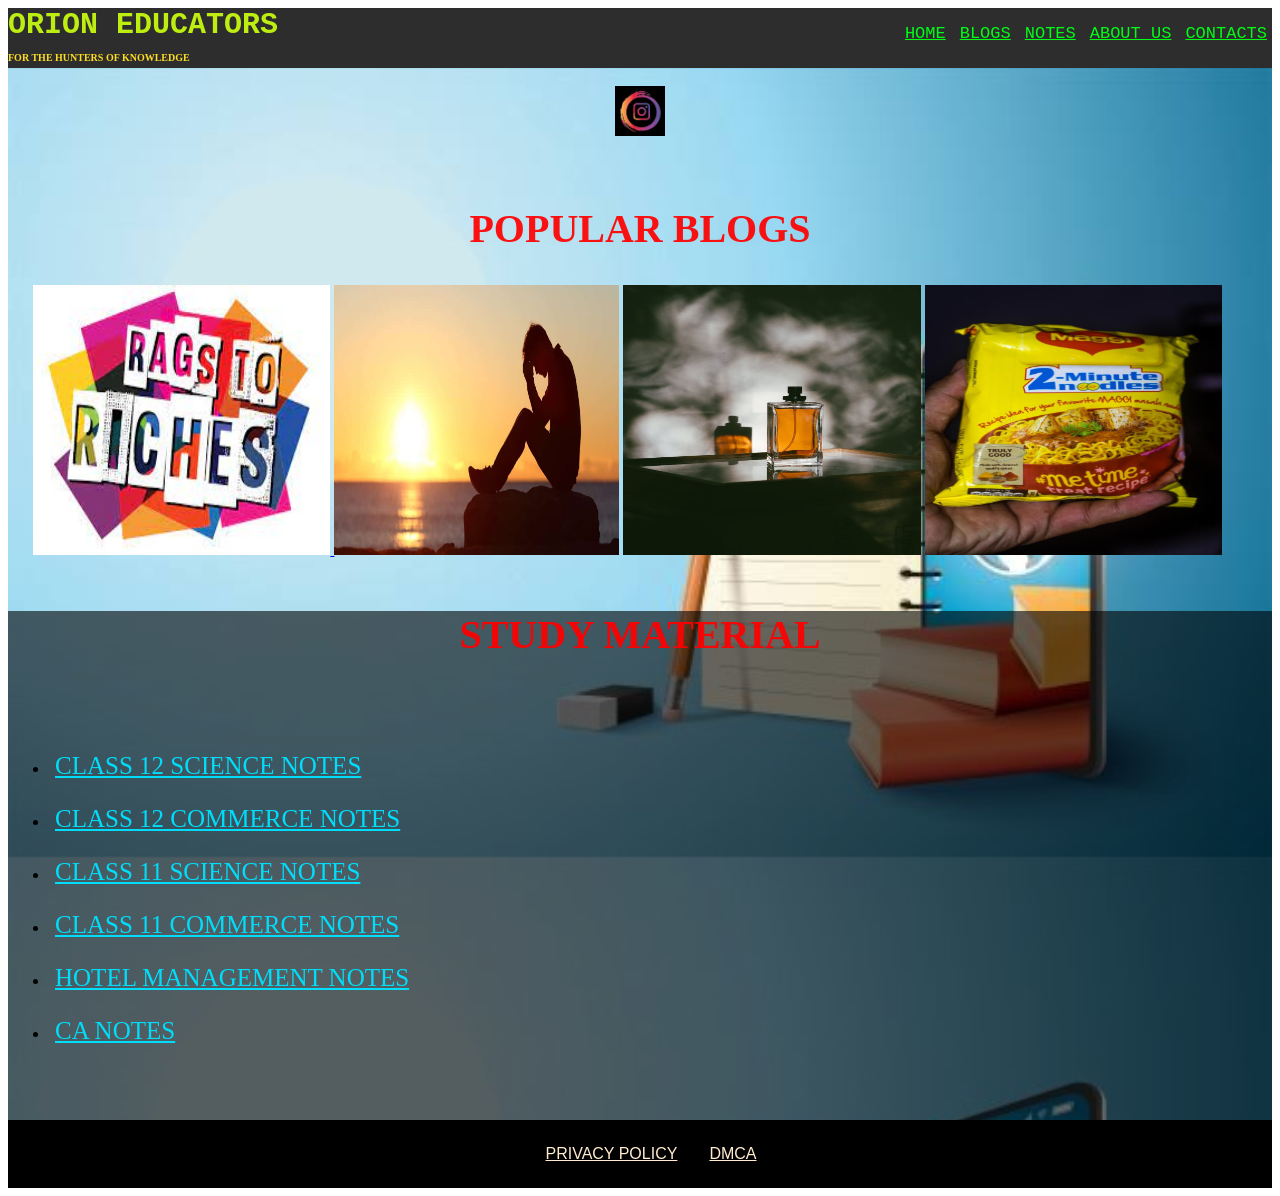
<file: index.html>
<!DOCTYPE html>
<html lang="en">
<head>
    <meta charset="UTF-8">
    <meta http-equiv="X-UA-Compatible" content="IE=edge">
    <meta name="viewport" content="width=device-width, initial-scale=1.0">
    <title>ORION EDUCATORS | HOME</title>
    <link rel="stylesheet" href="home.css">
</head>
<body>
   

    <NAv>
        <label class="logo">ORION EDUCATORS</label>
        <ul>
            <li>
                <a href="home.html">HOME</a>
            </li> 
            <li>
                <a href="bloges.html">BLOGS</a>
            </li>
             
            <li>
                <a href="notes.html">NOTES</a>
            </li>
             <li>
                <a href="about.html">ABOUT US</a>
             </li>
            <li>
                <a href="contact.html">CONTACTS</a>
            </li> 
        </ul>
        <h3>FOR THE HUNTERS OF KNOWLEDGE</h3>
        
    </NAv> 


  <div class="container">

    <!-- <h1>
        ORION EDUCATORS
    </h1> -->

    <br>
        <a class="insta" target="blank" href="https://www.instagram.com/orion_educators/"> <img class="center" src="img/insta logo.jpg" alt="" width="50px" height="50px"> </a>

    <br>
    <br>
    
    <main>
        <section>
            <h2> POPULAR BLOGS </h2>

            <div class="slider">
                

             <a target="blank" href="blog1.html";>  <img src="img/rags to riches.jpg" alt="" width="24%" height="270">  </a>
            
                

             <a target="blank" href="blog2.html"> <img src="img/depression.jpg" alt="" width="23%" height="270"></a>

            

             <a href="notes/Why blame cigarettes when even perfume causes cancer_ -Mousmi Shrivastava.pdf"><img src="img/perfumes.jpeg" alt="" width="24%" height="270"></a>

                
             <a href="notes/SUCCESS STORY OF NESTLE MAGGI🍜 (EVEN AFTER BEING BANNED) - Drashti Panjrolia.pdf"> <img src="img/maggi.jpg" alt="" width="24%" height="270"></a> 

            </div>
        </section>
        
        <br>
     <div class="study">
          <section>
             <h2> STUDY MATERIAL </h2>
             <br>
             <br>
             <li>
                 <a href="12sci.html">CLASS 12 SCIENCE NOTES</a>
             </li>

             <li>
                <a href="12comm.html">CLASS 12 COMMERCE NOTES</a>
             </li>

             <li>
                 <a href="11sci.html">CLASS 11 SCIENCE NOTES</a>
             </li>

             <li>
                 <a href="11comm.html">CLASS 11 COMMERCE NOTES</a>
             </li>
             <li>
                 <a href="11comm.html">HOTEL MANAGEMENT NOTES</a>
             </li>
             <li>
                 <a href="11comm.html">CA NOTES</a>
             </li>
            </section>
         </div>
      
        
    </div>
 
       
    </main>

    

    <footer>
        <section>
            <li>
                <a href="privacy.html">PRIVACY POLICY</a>
            </li>

            <li>
                <a href="dmca.html">DMCA</a>
            </li>

        </section>
    </footer>
    

    

</body>
</html>
</file>
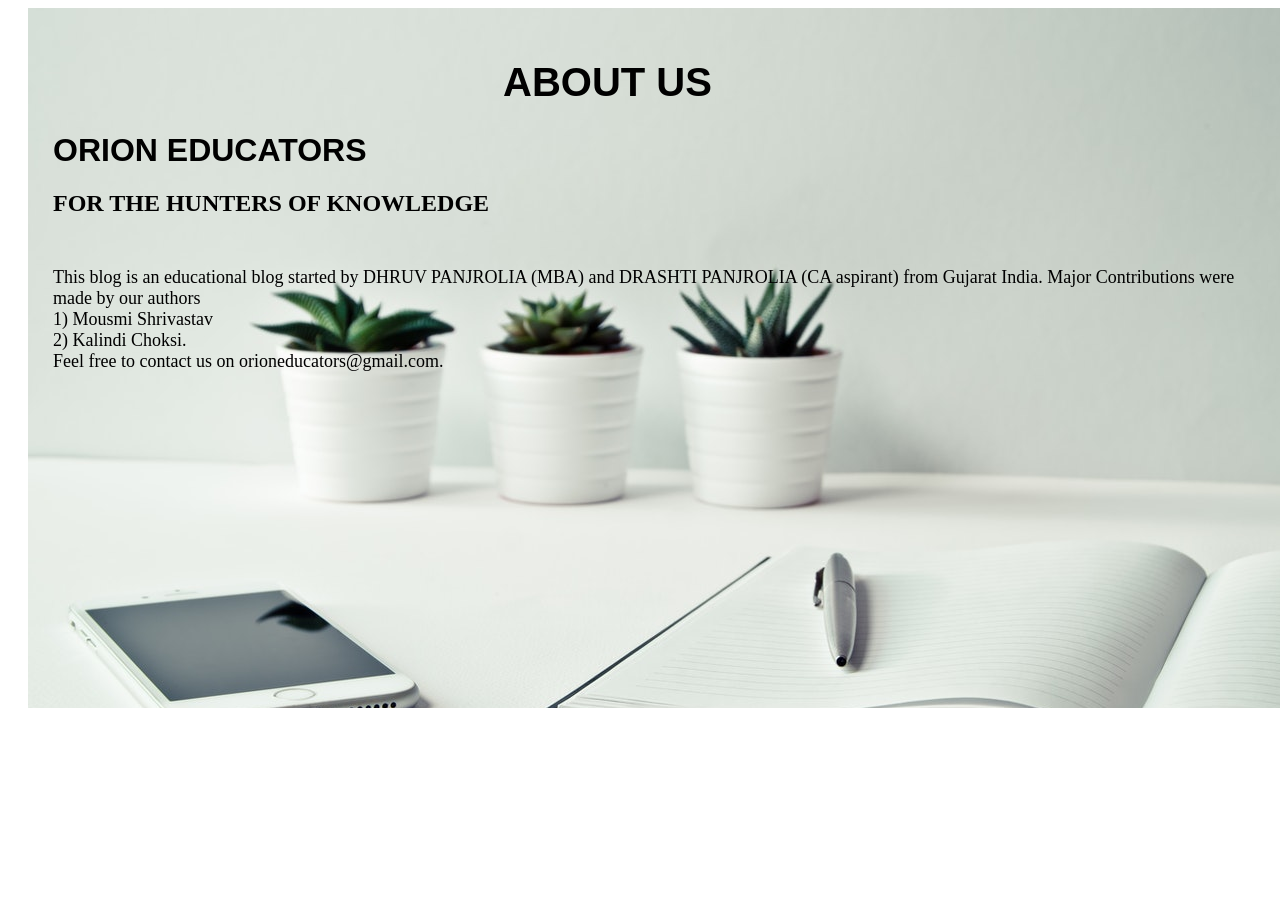
<file: about.html>
<!DOCTYPE html>
<html lang="en">
<head>
    <meta charset="UTF-8">
    <meta http-equiv="X-UA-Compatible" content="IE=edge">
    <meta name="viewport" content="width=device-width, initial-scale=1.0">
    <title>ABOUT US</title>
</head>


<style>

   h1{
       color: black;
       font-family:sans-serif;
   }
   h2{
       font-family:cursive;
   }

   .background{

       background-image:url(img/about\ us\ bgi.jpg);
       height: 650px;
       position:relative;
       left: 20px;

       border :lightgreen;
       padding: 25px;
   }

  .size{
      font-family: Impact, Haettenschweiler, 'Arial Narrow Bold', sans-serif;
      position: relative;
      left: 450px;
      font-size: 40px;
  }

  p{
      /* padding: 40px; */
      font-size: 18px;
      padding-top: 30px;
  }


</style>



<body>
    <div class="background">

        <H1 class="size">ABOUT US</H1>
        
        
        <h1>ORION EDUCATORS </h1>

        <h2>FOR THE HUNTERS OF KNOWLEDGE</h2>
        
        

    <p>This blog is an educational blog started by DHRUV PANJROLIA (MBA) and DRASHTI PANJROLIA (CA aspirant) from Gujarat India. Major Contributions  were made by our authors <br> 1) Mousmi Shrivastav <br> 2)  Kalindi Choksi. <br> Feel free to contact us on orioneducators@gmail.com.</p>
</div>
</body>
</html>
</file>
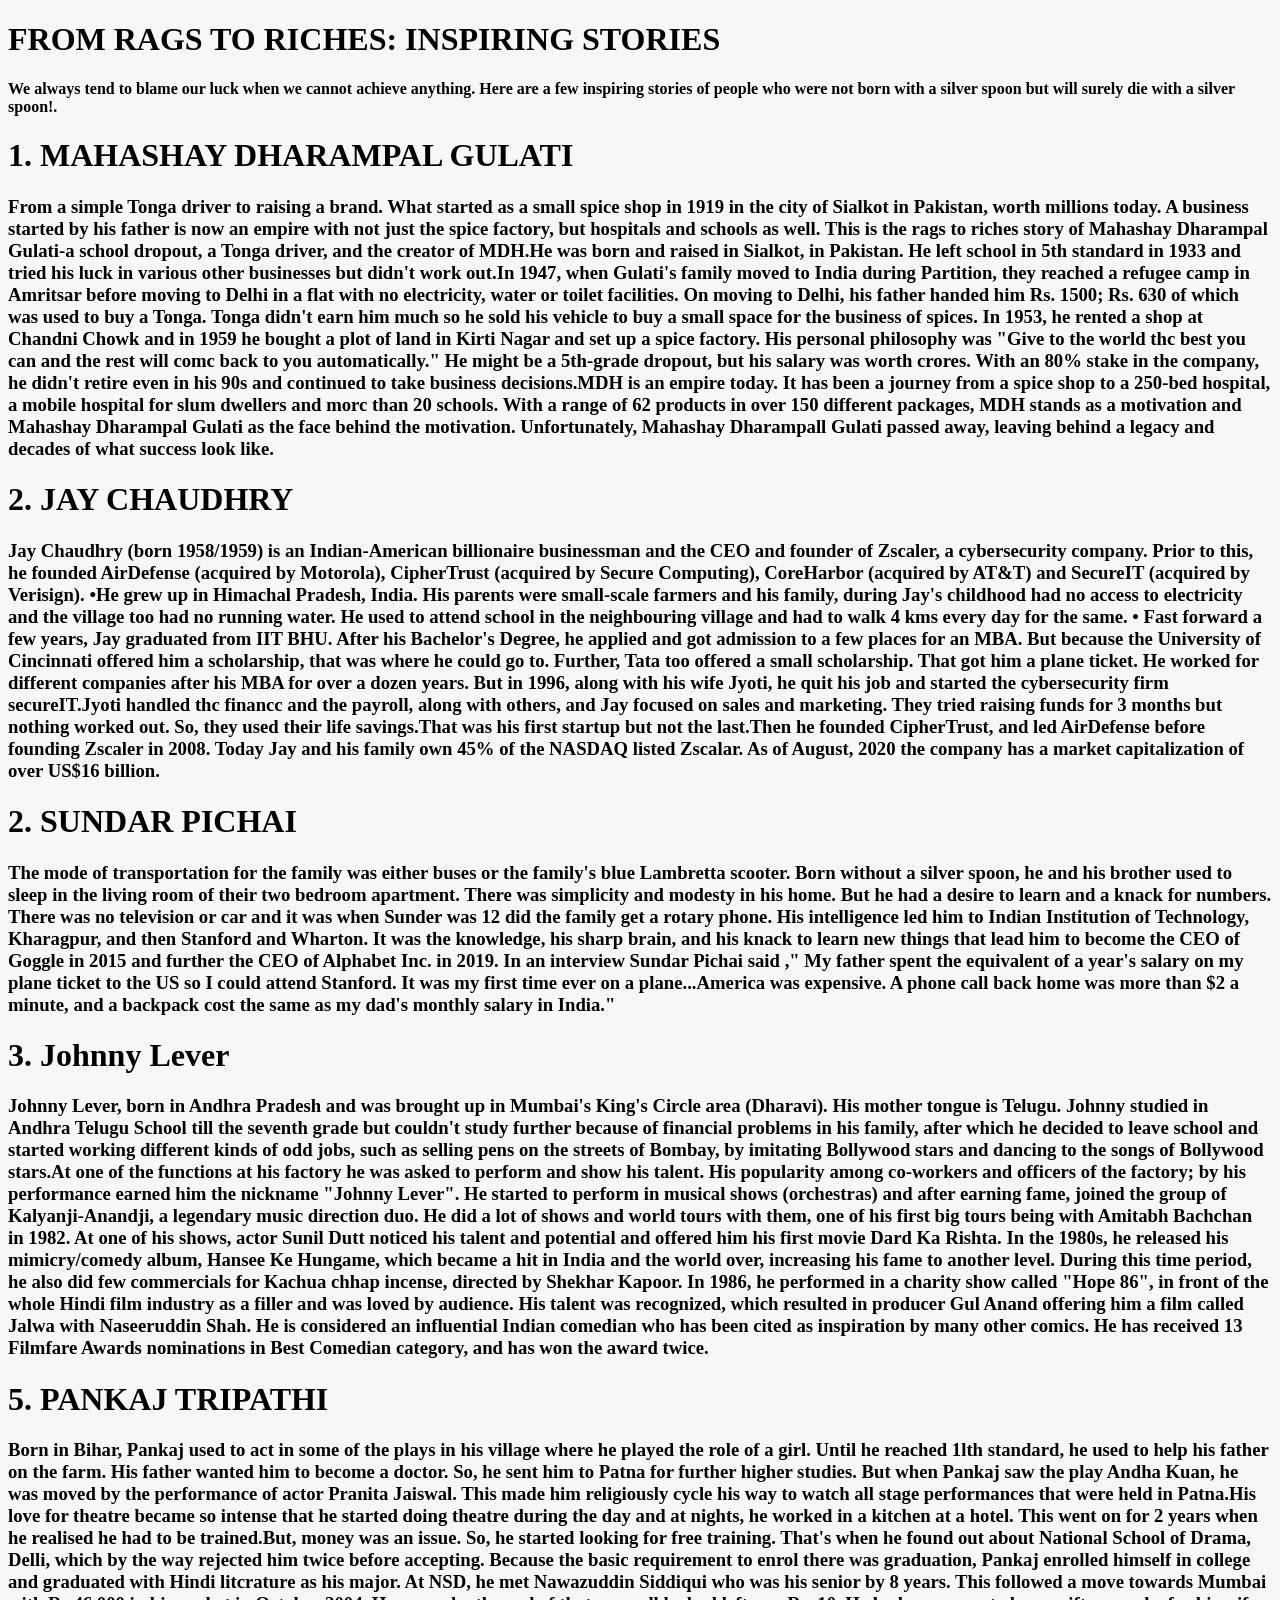
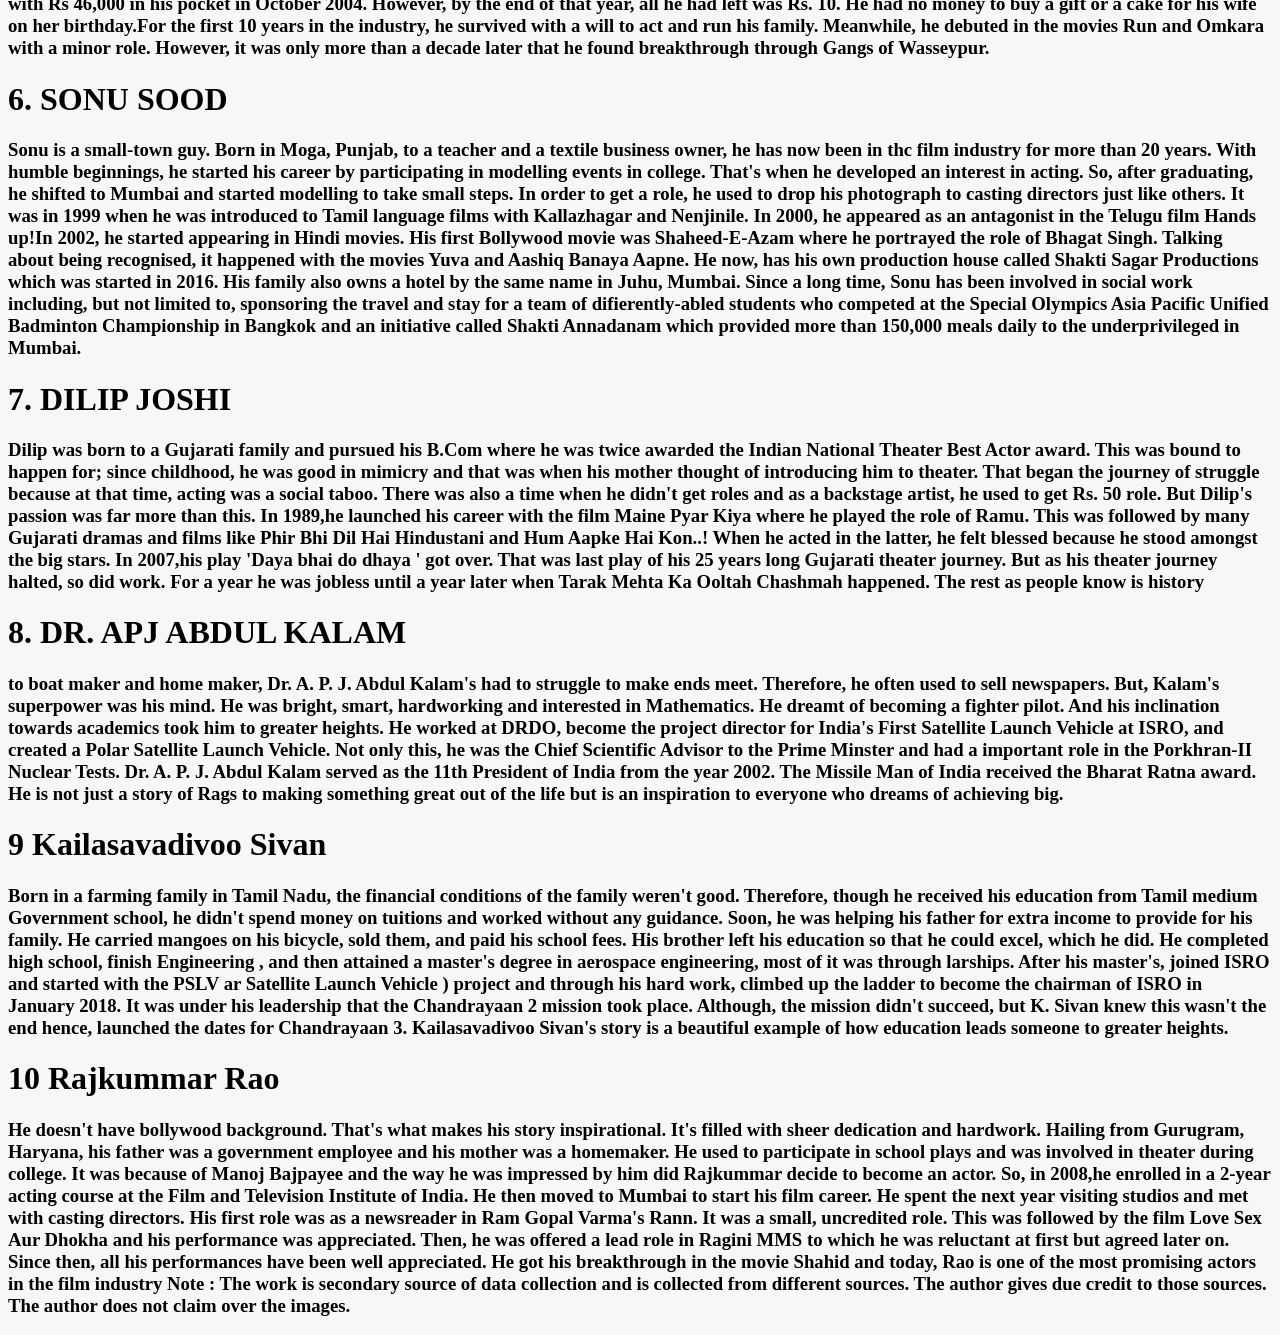
<file: blog1.html>
<!DOCTYPE html>
<html lang="en">
<head>
    <meta charset="UTF-8">
    <meta http-equiv="X-UA-Compatible" content="IE=edge">
    <meta name="viewport" content="width=, initial-scale=1.0">
    <title>blog-1</title>
</head>

 <style>
     body{
         background-color:rgba(245, 245, 245, 0.747);
     }
 </style>

<body>
   
   
   <h1> FROM RAGS TO RICHES: INSPIRING STORIES</h1>

    <h4>
        We always tend to blame our luck when we cannot achieve anything. Here
        are a few inspiring stories of people who were not born with a silver spoon
        but will surely die with a silver spoon!.
    </h4>






<h1>1. MAHASHAY DHARAMPAL GULATI</h1>


<h3>From a simple Tonga driver to raising a brand. What started as a small spice
    shop in 1919 in the city of Sialkot in Pakistan, worth millions today. A
    business started by his father is now an empire with not just the spice
    factory, but hospitals and schools as well. This is the rags to riches story of
    Mahashay Dharampal Gulati-a school dropout, a Tonga driver, and the
    creator of MDH.He was born and raised in Sialkot, in Pakistan. He left
    school in 5th standard in 1933 and tried his luck in various other businesses
    but didn't work out.In 1947, when Gulati's family moved to India during
    Partition, they reached a refugee camp in Amritsar before moving to Delhi in
    a flat with no electricity, water or toilet facilities. On moving to Delhi, his
    father handed him Rs. 1500; Rs. 630 of which was used to buy a Tonga.
    Tonga didn't earn him much so he sold his vehicle to buy a small space for
    the business of spices. In 1953, he rented a shop at Chandni Chowk and in
    1959 he bought a plot of land in Kirti Nagar and set up a spice factory. His
    personal philosophy was "Give to the world thc best you can and the rest
    will comc back to you automatically." He might be a 5th-grade dropout, but
    his salary was worth crores. With an 80% stake in the company, he didn't
    retire even in his 90s and continued to take business decisions.MDH is an
    empire today. It has been a journey from a spice shop to a 250-bed hospital,
    a mobile hospital for slum dwellers and morc than 20 schools. With a range
    of 62 products in over 150 different packages, MDH stands as a motivation
    and Mahashay Dharampal Gulati as the face behind the motivation.
    Unfortunately, Mahashay Dharampall Gulati passed away, leaving behind a
    legacy and decades of what success look like.
</h3>





<h1>2. JAY CHAUDHRY </h1>

<h3>Jay Chaudhry (born 1958/1959) is an Indian-American billionaire
    businessman and the CEO and founder of Zscaler, a cybersecurity company.
    Prior to this, he founded AirDefense (acquired by Motorola), CipherTrust
    (acquired by Secure Computing), CoreHarbor (acquired by AT&T) and
    SecureIT (acquired by Verisign).
    •He grew up in Himachal Pradesh, India. His parents were small-scale
    farmers and his family, during Jay's childhood had no access to electricity
    and the village too had no running water. He used to attend school in the
    neighbouring village and had to walk 4 kms every day for the same.
    • Fast forward a few years, Jay graduated from IIT BHU. After his Bachelor's
    Degree, he applied and got admission to a few places for an MBA. But
    because the University of Cincinnati offered him a scholarship, that was
    where he could go to. Further, Tata too offered a small scholarship. That got
    him a plane ticket. He worked for different companies after his MBA for over
    a dozen years. But in 1996, along with his wife Jyoti, he quit his job and
    started the cybersecurity firm secureIT.Jyoti handled thc financc and the
    payroll, along with others, and Jay focused on sales and marketing. They
    tried raising funds for 3 months but nothing worked out. So, they used their
    life savings.That was his first startup but not the last.Then he founded
    CipherTrust, and led AirDefense before founding Zscaler in 2008. Today Jay
    and his family own 45% of the NASDAQ listed Zscalar. As of August, 2020
    the company has a market capitalization of over US$16 billion.
</h3>






<h1>2. SUNDAR PICHAI</h1>

<h3>The mode of transportation for the family was either buses or the family's
    blue Lambretta scooter. Born without a silver spoon, he and his brother used
    to sleep in the living room of their two bedroom apartment. There was
    simplicity and modesty in his home. But he had a desire to learn and a
    knack for numbers. There was no television or car and it was when Sunder
    was 12 did the family get a rotary phone.
    His intelligence led him to Indian Institution of Technology, Kharagpur, and
    then Stanford and Wharton. It was the knowledge, his sharp brain, and his
    knack to learn new things that lead him to become the CEO of Goggle in
    2015 and further the CEO of Alphabet Inc. in 2019.
    In an interview Sundar Pichai said ," My father spent the equivalent of a
    year's salary on my plane ticket to the US so I could attend Stanford. It was
    my first time ever on a plane...America was expensive. A phone call back
    home was more than $2 a minute, and a backpack cost the same as my
    dad's monthly salary in India."
</h3>





<h1>3. Johnny Lever</h1>

<h3>Johnny Lever, born in Andhra Pradesh and was brought up in Mumbai's
    King's Circle area (Dharavi). His mother tongue is Telugu. Johnny studied in
    Andhra Telugu School till the seventh grade but couldn't study further
    because of financial problems in his family, after which he decided to leave
    school and started working different kinds of odd jobs, such as selling pens
    on the streets of Bombay, by imitating Bollywood stars and dancing to the
    songs of Bollywood stars.At one of the functions at his factory he was
    asked to perform and show his talent. His popularity among co-workers and 
    officers of the factory; by his performance earned him the nickname
    "Johnny Lever". He started to perform in musical shows (orchestras) and
    after earning fame, joined the group of Kalyanji-Anandji, a legendary music
    direction duo. He did a lot of shows and world tours with them, one of his
    first big tours being with Amitabh Bachchan in 1982. At one of his shows,
    actor Sunil Dutt noticed his talent and potential and offered him his first
    movie Dard Ka Rishta. In the 1980s, he released his mimicry/comedy album,
    Hansee Ke Hungame, which became a hit in India and the world over,
    increasing his fame to another level. During this time period, he also did few
    commercials for Kachua chhap incense, directed by Shekhar Kapoor. In
    1986, he performed in a charity show called "Hope 86", in front of the whole
    Hindi film industry as a filler and was loved by audience. His talent was
    recognized, which resulted in producer Gul Anand offering him a film called
    Jalwa with Naseeruddin Shah. He is considered an influential Indian
    comedian who has been cited as inspiration by many other comics. He has
    received 13 Filmfare Awards nominations in Best Comedian category, and
    has won the award twice.
</h3>






<h1>5. PANKAJ TRIPATHI</h1>


<h3>Born in Bihar, Pankaj used to act in some of the plays in his village where he
    played the role of a girl. Until he reached 1lth standard, he used to help his
    father on the farm. His father wanted him to become a doctor. So, he sent
    him to Patna for further higher studies.
    But when Pankaj saw the play Andha Kuan, he was moved by the
    performance of actor Pranita Jaiswal. This made him religiously cycle his
    way to watch all stage performances that were held in Patna.His love for
    theatre became so intense that he started doing theatre during the day and
    at nights, he worked in a kitchen at a hotel. This went on for 2 years when he
    realised he had to be trained.But, money was an issue. So, he started
    looking for free training. That's when he found out about National School of
    Drama, Delli, which by the way rejected him twice before accepting. Because
    the basic requirement to enrol there was graduation, Pankaj enrolled himself
    in college and graduated with Hindi litcrature as his major. At NSD, he met
    Nawazuddin Siddiqui who was his senior by 8 years. This followed a move
    towards Mumbai with Rs 46,000 in his pocket in October 2004. However, by
    the end of that year, all he had left was Rs. 10. He had no money to buy a
    gift or a cake for his wife on her birthday.For the first 10 years in the
    industry, he survived with a will to act and run his family. Meanwhile, he
    debuted in the movies Run and Omkara with a minor role. However, it was
    only more than a decade later that he found breakthrough through Gangs of
    Wasseypur.
</h3>







<h1>6. SONU SOOD</h1>


<h3>Sonu is a small-town guy. Born in Moga, Punjab, to a teacher and a textile
    business owner, he has now been in thc film industry for more than 20
    years. With humble beginnings, he started his career by participating in
    modelling events in college. That's when he developed an interest in acting.
    So, after graduating, he shifted to Mumbai and started modelling to take
    small steps.
    In order to get a role, he used to drop his photograph to casting directors
    just like others. It was in 1999 when he was introduced to Tamil language
    films with Kallazhagar and Nenjinile. In 2000, he appeared as an antagonist
    in the Telugu film Hands up!In 2002, he started appearing in Hindi movies.
    His first Bollywood movie was Shaheed-E-Azam where he portrayed the role
    of Bhagat Singh. Talking about being recognised, it happened with the
    movies Yuva and Aashiq Banaya Aapne. He now, has his own production
    house called Shakti Sagar Productions which was started in 2016. His
    family also owns a hotel by the same name in Juhu, Mumbai. Since a long
    time, Sonu has been involved in social work including, but not limited to,
    sponsoring the travel and stay for a team of difierently-abled students who
    competed at the Special Olympics Asia Pacific Unified Badminton
    Championship in Bangkok and an initiative called Shakti Annadanam which
    provided more than 150,000 meals daily to the underprivileged in Mumbai.
</h3>





<h1>7. DILIP JOSHI</h1>

<h3>

    Dilip was born to a Gujarati family and pursued his B.Com where he was
    twice awarded the Indian National Theater Best Actor award. This was
    bound to happen for; since childhood, he was good in mimicry and that was
    when his mother thought of introducing him to theater. That began the
    journey of struggle because at that time, acting was a social taboo. There
    was also a time when he didn't get roles and as a backstage artist, he used
    to get Rs. 50 role. But Dilip's passion was far more than this. In 1989,he
    launched his career with the film Maine Pyar Kiya where he played the role
    of Ramu. This was followed by many Gujarati dramas and films like Phir Bhi
    Dil Hai Hindustani and Hum Aapke Hai Kon..! When he acted in the latter, he
    felt blessed because he stood amongst the big stars. In 2007,his play 'Daya
    bhai do dhaya ' got over. That was last play of his 25 years long Gujarati
    theater journey. But as his theater journey halted, so did work. For a year he 
    was jobless until a year later when Tarak Mehta Ka Ooltah Chashmah
    happened. The rest as people know is history

</h3>







<h1>8. DR. APJ ABDUL KALAM</h1>

<h3>
    to boat maker and home maker, Dr. A. P. J. Abdul Kalam's had to
    struggle to make ends meet. Therefore, he often used to sell newspapers.
    But, Kalam's superpower was his mind. He was bright, smart, hardworking
    and interested in Mathematics. He dreamt of becoming a fighter pilot. And
    his inclination towards academics took him to greater heights. He worked at
    DRDO, become the project director for India's First Satellite Launch Vehicle
    at ISRO, and created a Polar Satellite Launch Vehicle. Not only this, he was
    the Chief Scientific Advisor to the Prime Minster and had a important role in
    the Porkhran-II Nuclear Tests. Dr. A. P. J. Abdul Kalam served as the 11th
    President of India from the year 2002. The Missile Man of India received the
    Bharat Ratna award. He is not just a story of Rags to making something 
    great out of the life but is an inspiration to everyone who dreams of
    achieving big.
</h3>









<h1>9 Kailasavadivoo Sivan</h1>

<h3>
    Born in a farming family in Tamil Nadu, the financial conditions of the family
    weren't good. Therefore, though he received his education from Tamil
    medium Government school, he didn't spend money on tuitions and worked
    without any guidance. Soon, he was helping his father for extra income to
    provide for his family. He carried mangoes on his bicycle, sold them, and
    paid his school fees. His brother left his education so that he could excel,
    which he did. He completed high school, finish Engineering , and then
    attained a master's degree in aerospace engineering, most of it was through
    larships. After his master's, joined ISRO and started with the PSLV 
    ar Satellite Launch Vehicle ) project and through his hard work, climbed
    up the ladder to become the chairman of ISRO in January 2018. It was under
    his leadership that the Chandrayaan 2 mission took place. Although, the
    mission didn't succeed, but K. Sivan knew this wasn't the end hence,
    launched the dates for Chandrayaan 3. Kailasavadivoo Sivan's story is a
    beautiful example of how education leads someone to greater heights.
</h3>


<h1> 10 Rajkummar Rao</h1>

<h3>
    He doesn't have bollywood background. That's what makes his story
    inspirational. It's filled with sheer dedication and hardwork. Hailing from
    Gurugram, Haryana, his father was a government employee and his
    mother was a homemaker. He used to participate in school plays and was
    involved in theater during college. It was because of Manoj Bajpayee and
    the way he was impressed by him did Rajkummar decide to become an
    actor. So, in 2008,he enrolled in a 2-year acting course at the Film and
    Television Institute of India. He then moved to Mumbai to start his film
    career. He spent the next year visiting studios and met with casting
    directors. His first role was as a newsreader in Ram Gopal Varma's Rann. It
    was a small, uncredited role. This was followed by the film Love Sex Aur
    Dhokha and his performance was appreciated. Then, he was offered a lead
    role in Ragini MMS to which he was reluctant at first but agreed later on.
    Since then, all his performances have been well appreciated. He got his
    breakthrough in the movie Shahid and today, Rao is one of the most
    promising actors in the film industry
    Note : The work is secondary source of data collection and is collected from
    different sources. The author gives due credit to those sources. The author
    does not claim over the images.
</h3>

</body>
</html>
</file>
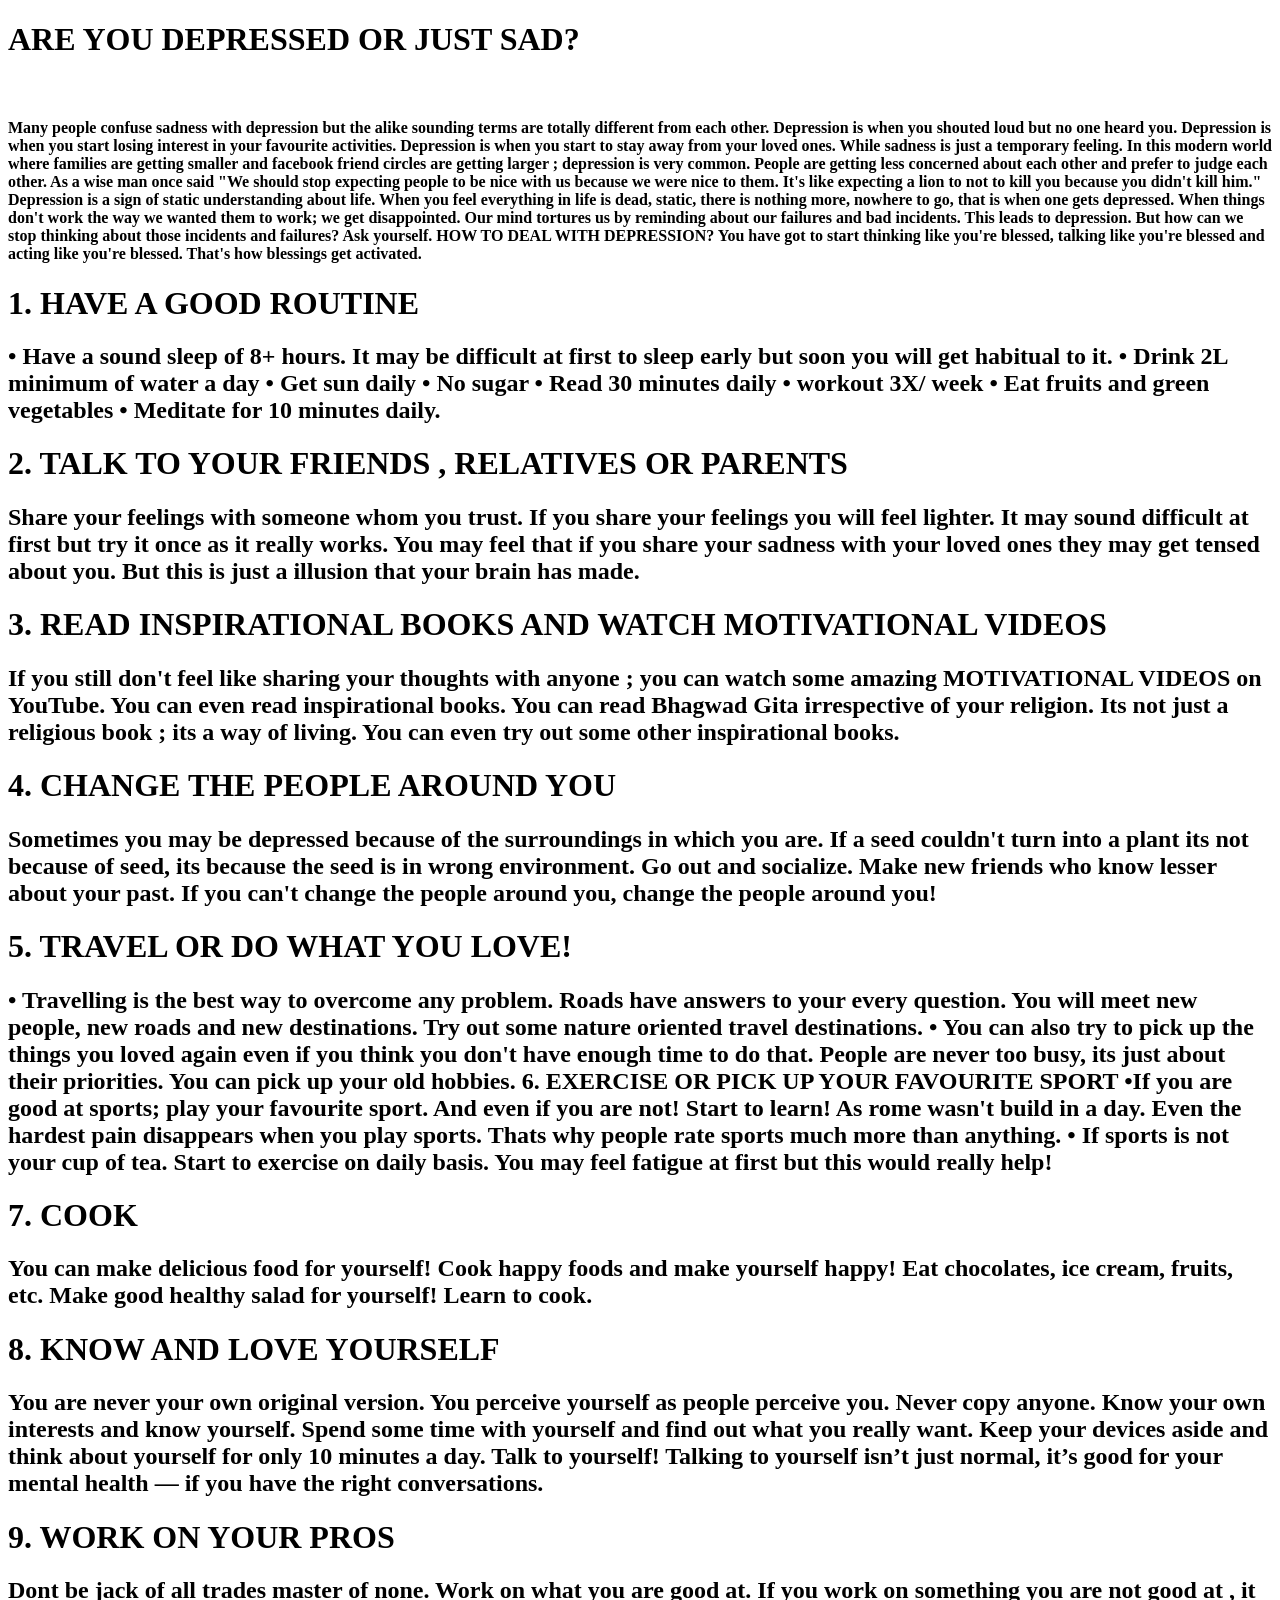
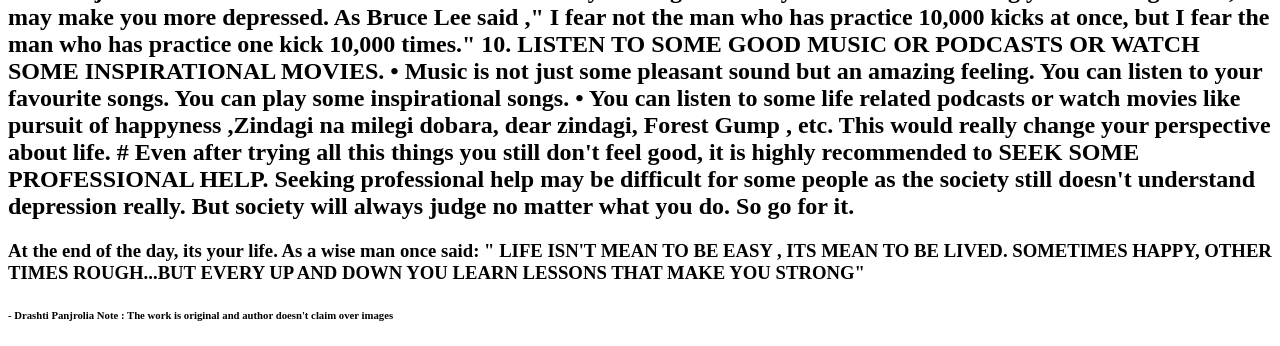
<file: blog2.html>
<!DOCTYPE html>
<h4 lang="en">
<head>
    <meta charset="UTF-8">
    <meta http-equiv="X-UA-Compatible" content="IE=edge">
    <meta name="viewport" content="width=device-width, initial-scale=1.0">
    <title>blog2</title>
</head>
<h1>
    ARE YOU DEPRESSED OR JUST SAD?
</h1>
<br>

<h4>
Many people confuse sadness with depression but the alike sounding terms are totally different from
each other. Depression is when you shouted loud but no one heard you. Depression is when you start
losing interest in your favourite activities. Depression is when you start to stay away from your loved
ones. While sadness is just a temporary feeling. In this modern world where families are getting smaller
and facebook friend circles are getting larger ; depression is very common. People are getting less
concerned about each other and prefer to judge each other. As a wise man once said "We should stop
expecting people to be nice with us because we were nice to them. It's like expecting a lion to not to kill
you because you didn't kill him." Depression is a sign of static understanding about life. When you feel
everything in life is dead, static, there is nothing more, nowhere to go, that is when one gets depressed.
When things don't work the way we wanted them to work; we get disappointed. Our mind tortures us
by reminding about our failures and bad incidents. This leads to depression. But how can we stop
thinking about those incidents and failures? Ask yourself.
HOW TO DEAL WITH DEPRESSION?
You have got to start thinking like you're blessed, talking like you're blessed and acting like you're
blessed. That's how blessings get activated.
</h4>


<h1>
    1. HAVE A GOOD ROUTINE
</h1>

<h2>
    • Have a sound sleep of 8+ hours. It may be difficult at first to sleep early but soon  you will   get habitual
    to it.
    • Drink 2L minimum of water a day
    • Get sun daily
    • No sugar
    • Read 30 minutes daily
    • workout 3X/ week
    • Eat fruits and green vegetables
    • Meditate for 10 minutes daily.
</h2>


<h1>2. TALK TO YOUR FRIENDS , RELATIVES OR PARENTS</h1>

<h2>
    Share your feelings with someone whom you trust. If you share your feelings you will feel lighter. It may
    sound difficult at first but try it once as it really works. You may feel that if you share your sadness with
    your loved ones they may get tensed about you. But this is just a illusion that your brain has made.
</h2>

<h1>3. READ INSPIRATIONAL BOOKS AND WATCH MOTIVATIONAL VIDEOS</h1>

<h2>
    If you still don't feel like sharing your thoughts with anyone ; you can watch some amazing
    MOTIVATIONAL VIDEOS on YouTube. You can even read inspirational books. You can read Bhagwad Gita
    irrespective of your religion. Its not just a religious book ; its a way of living. You can even try out some
    other inspirational books.
</h2>

<h1>4. CHANGE THE PEOPLE AROUND YOU</h1>

<h2>
    Sometimes you may be depressed because of the surroundings in which you are. If a seed couldn't turn
    into a plant its not because of seed, its because the seed is in wrong environment. Go out and socialize.
    Make new friends who know lesser about your past. If you can't change the people around you, change
    the people around you!
</h2>

<h1>5. TRAVEL OR DO WHAT YOU LOVE!</h1>

<h2>
    • Travelling is the best way to overcome any problem. Roads have answers to your every question. You
    will meet new people, new roads and new destinations. Try out some nature oriented travel
    destinations.
    • You can also try to pick up the things you loved again even if you think you don't have enough time to
    do that. People are never too busy, its just about their priorities. You can pick up your old hobbies.
    6. EXERCISE OR PICK UP YOUR FAVOURITE SPORT
    •If you are good at sports; play your favourite sport. And even if you are not! Start to learn! As rome
    wasn't build in a day. Even the hardest pain disappears when you play sports. Thats why people rate
    sports much more than anything.
    • If sports is not your cup of tea. Start to exercise on daily basis. You may feel fatigue at first but this
    would really help!
</h2>

<h1>7. COOK</h1>
<h2>You can make delicious food for yourself! Cook happy foods and make yourself happy! Eat chocolates,
    ice cream, fruits, etc. Make good healthy salad for yourself! Learn to cook.
    </h2>

    <h1>8. KNOW AND LOVE YOURSELF</h1>


<h2>You are never your own original version. You perceive yourself as people perceive you. Never copy
    anyone. Know your own interests and know yourself. Spend some time with yourself and find out what
    you really want. Keep your devices aside and think about yourself for only 10 minutes a day. Talk to
    yourself! Talking to yourself isn’t just normal, it’s good for your mental health — if you have the right conversations.</h2>


    <h1>9. WORK ON YOUR PROS</h1>
    <h2>Dont be jack of all trades master of none. Work on what you are good at. If you work on something you
        are not good at , it may make you more depressed. As Bruce Lee said ," I fear not the man who has
        practice 10,000 kicks at once, but I fear the man who has practice one kick 10,000 times."
        10. LISTEN TO SOME GOOD MUSIC OR PODCASTS OR WATCH SOME INSPIRATIONAL MOVIES.
        • Music is not just some pleasant sound but an amazing feeling. You can listen to your favourite songs.
        You can play some inspirational songs.
        • You can listen to some life related podcasts or watch movies like pursuit of happyness ,Zindagi na
        milegi dobara, dear zindagi, Forest Gump , etc. This would really change your perspective about life.
        # Even after trying all this things you still don't feel good, it is highly recommended to SEEK SOME
        PROFESSIONAL HELP. Seeking professional help may be difficult for some people as the society still
        doesn't understand depression really. But society will always judge no matter what you do. So go for it.
    </h2>


    <h3>At the end of the day, its your life. As a wise man once said:
        " LIFE ISN'T MEAN TO BE EASY , ITS MEAN TO BE LIVED. SOMETIMES HAPPY, OTHER TIMES
        ROUGH...BUT EVERY UP AND DOWN YOU LEARN LESSONS THAT MAKE YOU STRONG"</h3>

<h6>- Drashti Panjrolia
    Note : The work is original and author doesn't claim over images
</h6>
</body>
</html>
</file>
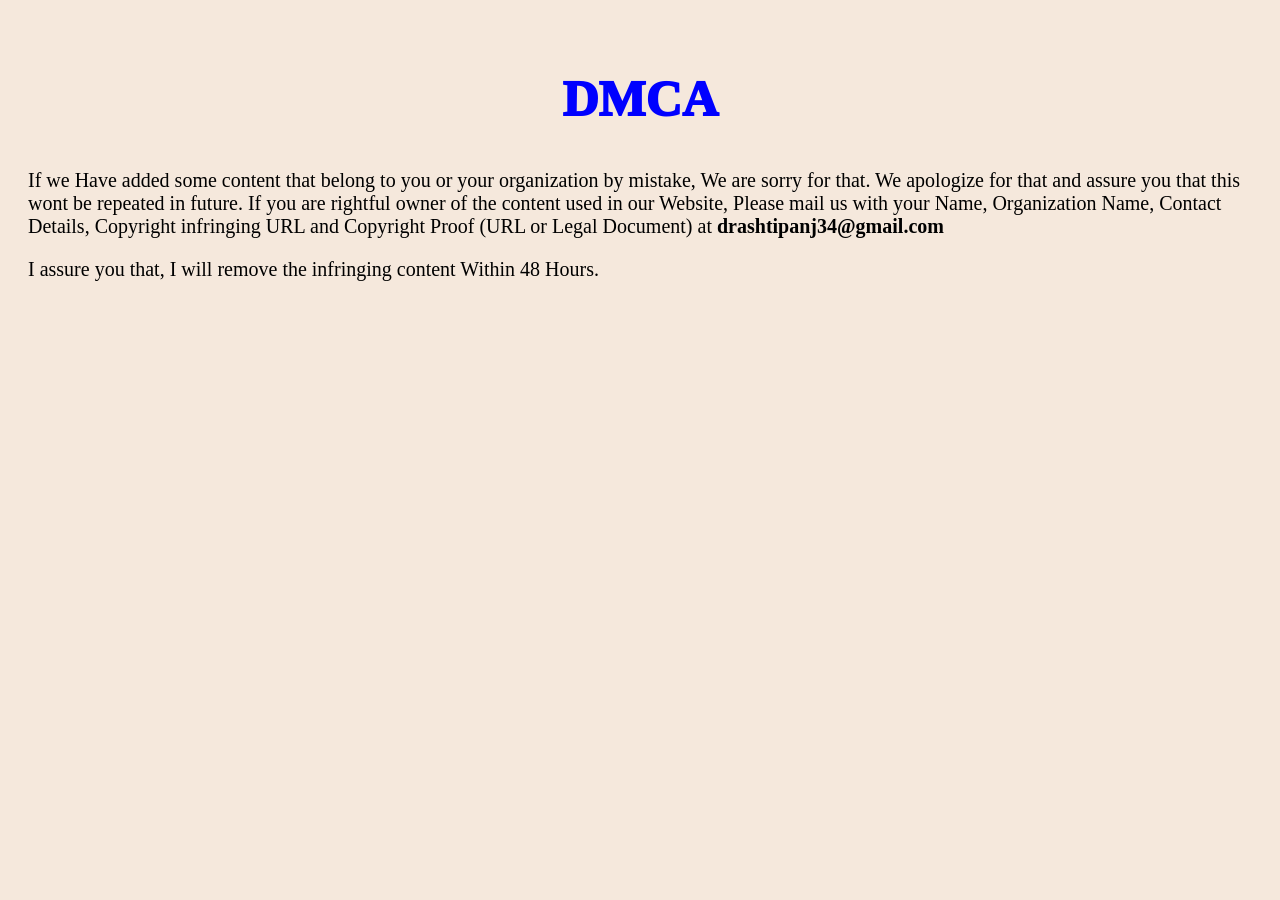
<file: dmca.html>
<!DOCTYPE html>
<html lang="en">
<head>
    <meta charset="UTF-8">
    <meta http-equiv="X-UA-Compatible" content="IE=edge">
    <meta name="viewport" content="width=device-width, initial-scale=1.0">
    <title>DMCA</title>
</head>

<style>

   

    body{
        background-color:rgb(245, 232, 220);
        padding: 20px;
    }

    
    h2{
        font-size: 50px;
        text-align: center;
        color: blue;
        font-weight:1000;
    }

    p{
        font-size: 20px;
    }
</style>


<body>
    <section>
        <h2>DMCA</h2>

        <p>If we Have added some content that belong to you or your organization by mistake, We are sorry for that. We apologize for that and assure you that this wont be repeated in future. If you are rightful owner of the content used in our Website, Please mail us with your Name, Organization Name, Contact Details, Copyright infringing URL and Copyright Proof (URL or Legal Document) at <strong>drashtipanj34@gmail.com</strong></p>
        
        <p>I assure you that, I will remove the infringing content Within 48 Hours.</p>
    </section>
   

</body>
</html>
</file>
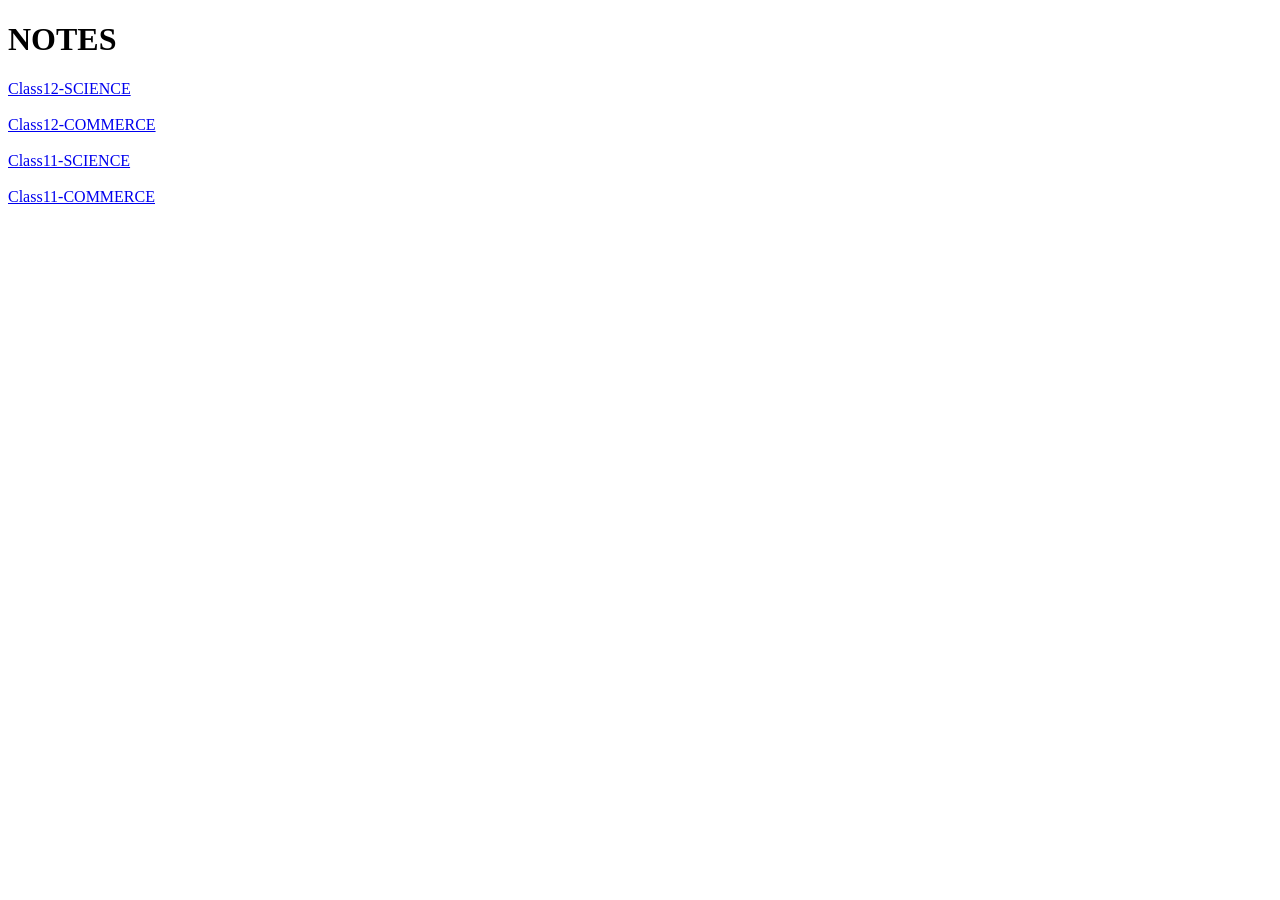
<file: notes.html>
<!DOCTYPE html>
<html lang="en">
<head>
    <meta charset="UTF-8">
    <meta http-equiv="X-UA-Compatible" content="IE=edge">
    <meta name="viewport" content="width=device-width, initial-scale=1.0">
    <title>NOTES BY US</title>
</head>
<body>
    <h1>NOTES</h1>

    <a href="12sci.html">Class12-SCIENCE</a>
    <br>
    <br>
    <a href="12comm.html">Class12-COMMERCE</a>
    <br>
    <br>
    <a href="11sci.html">Class11-SCIENCE</a>
    <br>
    <br>
    <a href="11comm.html">Class11-COMMERCE</a>
</body>
</html>
</file>
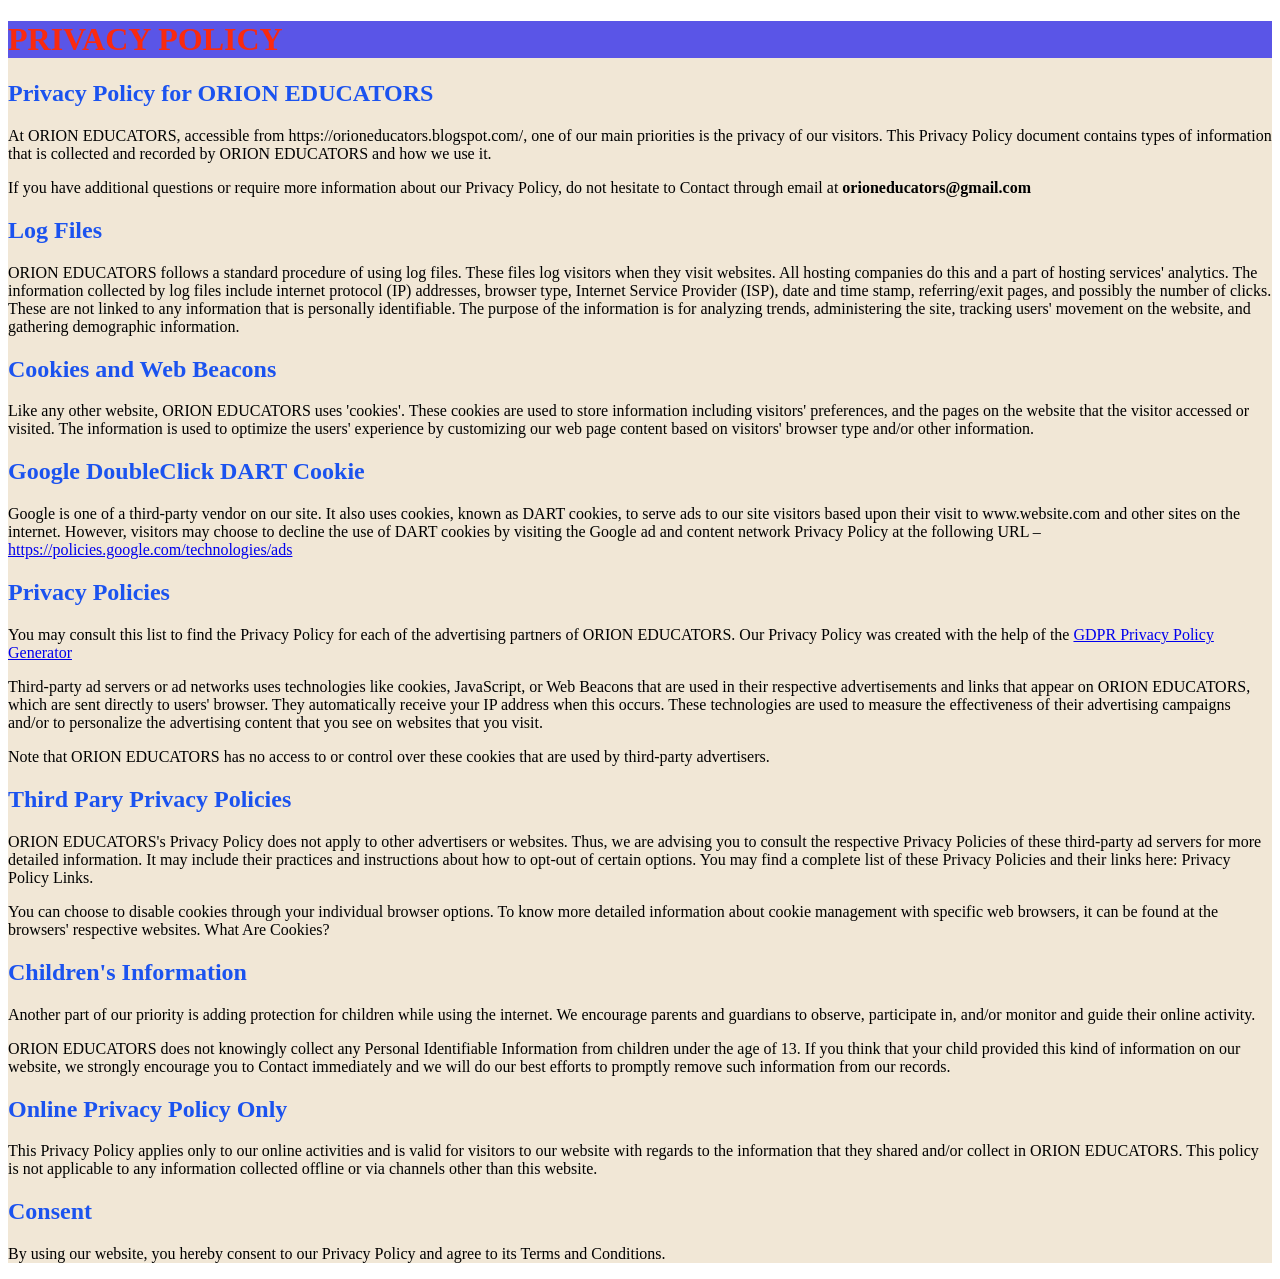
<file: privacy.html>
<!DOCTYPE html>
<html lang="en">
<head>
    <meta charset="UTF-8">
    <meta http-equiv="X-UA-Compatible" content="IE=edge">
    <meta name="viewport" content="width=device-width, initial-scale=1.0">
    <title>PRIVACY POLICY</title>

    <style>

        .heading{

            background-color: rgba(4, 0, 241, 0.63);
        }

        .background{

            background-color: rgba(223, 201, 161, 0.438);

            background-attachment: scroll;
            background-size: cover;
            padding: auto;
        } 
        
        h1{

            color:rgb(250, 42, 15);
        }

        h2{

            color: rgba(0, 64, 241, 0.89);
        }

        p{

            color: rgb(0, 0, 0);
        }
    </style>


</head>
<body>
    <div class="background">

        <div class="heading"> 
            <h1>
                PRIVACY POLICY
            </h1>
            
        </div>

    <h2>Privacy Policy for ORION EDUCATORS</h2>

    <p>At ORION EDUCATORS, accessible from https://orioneducators.blogspot.com/, one of our main priorities is the privacy of our visitors. This Privacy Policy document contains types of information that is collected and recorded by ORION EDUCATORS and how we use it.</p>
    
    <p>If you have additional questions or require more information about our Privacy Policy, do not hesitate to Contact through email at <b>orioneducators@gmail.com</b></p>
    
    <h2>Log Files</h2>
    
    <p>ORION EDUCATORS follows a standard procedure of using log files. These files log visitors when they visit websites. All hosting companies do this and a part of hosting services' analytics. The information collected by log files include internet protocol (IP) addresses, browser type, Internet Service Provider (ISP), date and time stamp, referring/exit pages, and possibly the number of clicks. These are not linked to any information that is personally identifiable. The purpose of the information is for analyzing trends, administering the site, tracking users' movement on the website, and gathering demographic information.</p>
    
    <h2>Cookies and Web Beacons</h2>
    
    <p>Like any other website, ORION EDUCATORS uses 'cookies'. These cookies are used to store information including visitors' preferences, and the pages on the website that the visitor accessed or visited. The information is used to optimize the users' experience by customizing our web page content based on visitors' browser type and/or other information.</p>
    
    <h2>Google DoubleClick DART Cookie</h2>
    
    <p>Google is one of a third-party vendor on our site. It also uses cookies, known as DART cookies, to serve ads to our site visitors based upon their visit to www.website.com and other sites on the internet. However, visitors may choose to decline the use of DART cookies by visiting the Google ad and content network Privacy Policy at the following URL – <a href="https://policies.google.com/technologies/ads">https://policies.google.com/technologies/ads</a></p>
    
    <h2>Privacy Policies</h2>
    
    <P>You may consult this list to find the Privacy Policy for each of the advertising partners of ORION EDUCATORS. Our Privacy Policy was created with the help of the <a href="https://webbeast.in">GDPR Privacy Policy Generator</a></p>
    
    <p>Third-party ad servers or ad networks uses technologies like cookies, JavaScript, or Web Beacons that are used in their respective advertisements and links that appear on ORION EDUCATORS, which are sent directly to users' browser. They automatically receive your IP address when this occurs. These technologies are used to measure the effectiveness of their advertising campaigns and/or to personalize the advertising content that you see on websites that you visit.</p>
    
    <p>Note that ORION EDUCATORS has no access to or control over these cookies that are used by third-party advertisers.</p>
    
    <h2>Third Pary Privacy Policies</h2>
    
    <p>ORION EDUCATORS's Privacy Policy does not apply to other advertisers or websites. Thus, we are advising you to consult the respective Privacy Policies of these third-party ad servers for more detailed information. It may include their practices and instructions about how to opt-out of certain options. You may find a complete list of these Privacy Policies and their links here: Privacy Policy Links.</p>
    
    <p>You can choose to disable cookies through your individual browser options. To know more detailed information about cookie management with specific web browsers, it can be found at the browsers' respective websites. What Are Cookies?</p>

    <h2>Children's Information</h2>

    <p>Another part of our priority is adding protection for children while using the internet. We encourage parents and guardians to observe, participate in, and/or monitor and guide their online activity.</p>
    
    <p>ORION EDUCATORS does not knowingly collect any Personal Identifiable Information from children under the age of 13. If you think that your child provided this kind of information on our website, we strongly encourage you to Contact immediately and we will do our best efforts to promptly remove such information from our records.</p>
    
    <h2>Online Privacy Policy Only</h2>
    
    <p>This Privacy Policy applies only to our online activities and is valid for visitors to our website with regards to the information that they shared and/or collect in ORION EDUCATORS. This policy is not applicable to any information collected offline or via channels other than this website.</p>
    
    <h2>Consent</h2>
    
    <p>By using our website, you hereby consent to our Privacy Policy and agree to its Terms and Conditions.</p>


</div>


</body>
</html>
</file>
<file: home.css>
*{
    padding: none;
    margin: none;

}


nav{
    /* padding: 10px; */
    /* margin: 10px; */
    box-sizing: border-box;
    background-color:rgba(0, 0, 0, 0.822);
    height: 60px;
    width: 100%;
    
}
label.logo{
    color:#beee11;
    font-size: 30px;
    font-family:monospace;
    font-weight:bolder;
}

.logo:hover{
    color: chartreuse;
}

nav ul li a{
   padding: 5PX;
   color: rgba(0, 255, 21, 0.993);
   font-family: monospace;
   font-size: 17px;
   
   
}

nav a:hover{
    color: rgb(255, 127, 80);
}


nav ul{
    float: right;
}

nav ul li{

    display: inline;
    align-items: center;
}


.center{
    display: block;
    margin-left: auto;
    margin-right: auto;

}

.insta img:hover{
    width: 60px;
    height: 60px;
}


.container{
    background-image: url(img/final\ background);
    background-size:contain;

}

h2{
    text-align: center;
    color:rgba(255, 0, 0, 0.925);
    border: black ;
    font-size: 40px;
}

.study li{
    display:flexbox;
    margin: 25px;
}

.study li a{
   color: rgb(0, 221, 250);
   font-family:fantasy;
   border: black;
   font-size: 25px;
   padding-bottom: 70px;

}

.study li a:hover{
    font: size 40px; ;
}

.study{
    background-color: rgba(0, 0, 0, 0.596);
    padding-bottom: 50px;
}


h3{
    color: #ffde22;
    font-family: cursive;
    font-size: 10px;
    position: relative;
    animation-name: shead;
    animation-duration: 5s;
    animation-iteration-count: 1;

}

@keyframes shead {

    0%{

    }

    50%{
        font-size: 30px;
        color:rgb(161, 205, 0);

    }

    100%{

        font-size: 10px;

    }
}

.slider{
    padding-left: 25px;
}

.slider a img:hover{
    width: 27%;
    height: 280px;
}

footer{
    background-color: black;
}

footer section{
    padding: 20px;
    display: flex;
    align-items: center;
  justify-content: center;
}

footer section li a{
    color: blanchedalmond;
    font-family: 'Gill Sans', 'Gill Sans MT', Calibri, 'Trebuchet MS', sans-serif;
}

footer section li{
    padding: 5px;
    
}


footer section li a:hover{
    color: crimson;
}
</file>
